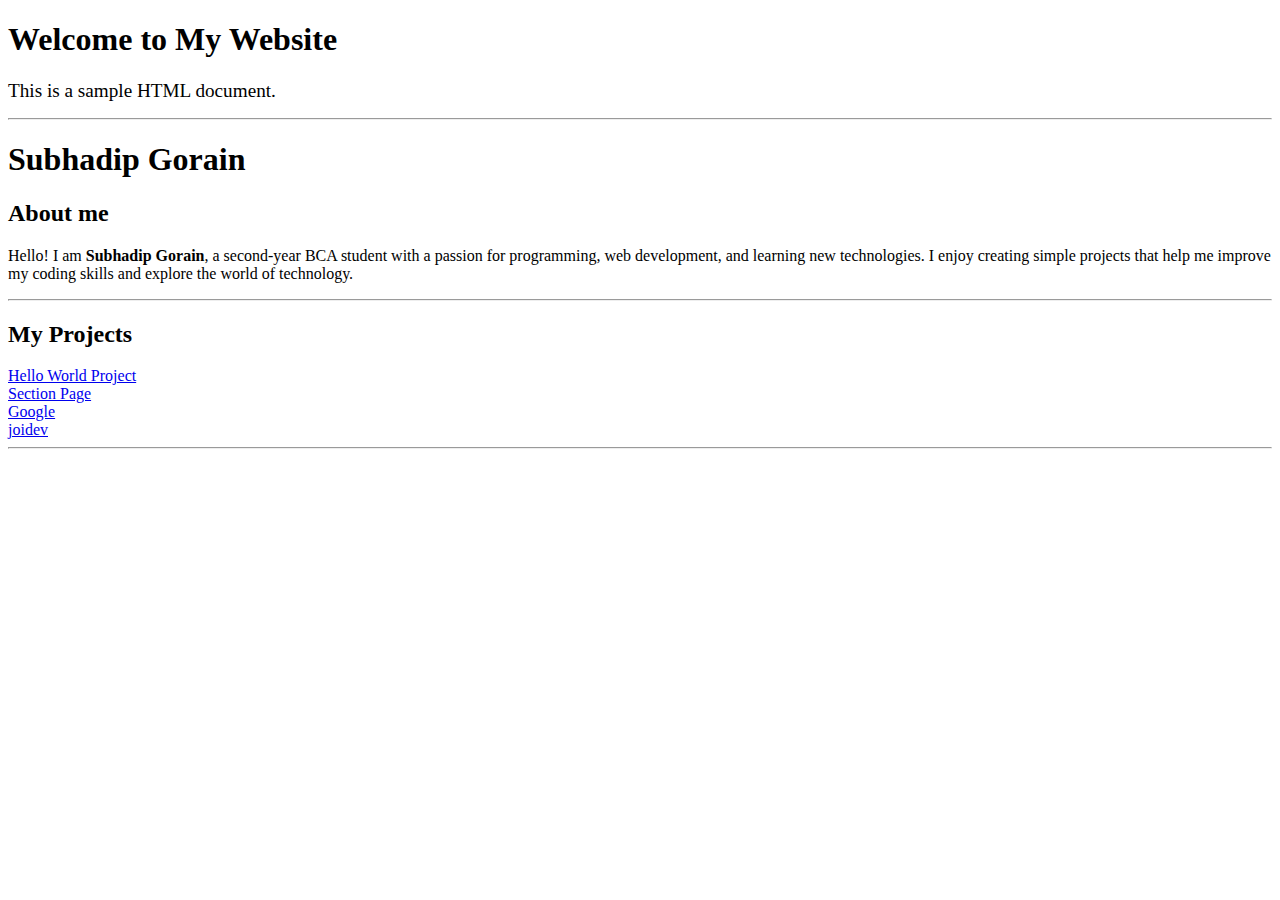
<file: Index.html>
<!DOCTYPE html>
<html lang="en">
<head>
    <meta charset="UTF-8">
    <meta name="viewport" content="width=device-width, initial-scale=1.0">
    <title>Protfolio</title>
</head>
<body>
    <h1>Welcome to My Website</h1>
    <p><big>This is a sample HTML document.</big></p>
    <hr>
    <h1>Subhadip Gorain</h1>
    <h2 >About me</h2>
    <p>Hello! I am <b>Subhadip Gorain</b>, a second-year BCA student with a passion for programming,
        web development, and learning new technologies. I enjoy creating simple projects that help me
        improve my coding skills and explore the world of technology.</p>
        <hr>
    <h2>My Projects</h2>
    <a href="/hello.html">Hello World Project</a>
    <br>
    <a href="/section.html">Section Page</a>
    <br>
    <a href="https://www.google.com/">Google</a>
    <br>
    <a href="/image.html">joidev</a>
    <hr>


</body>
</html>
</file>
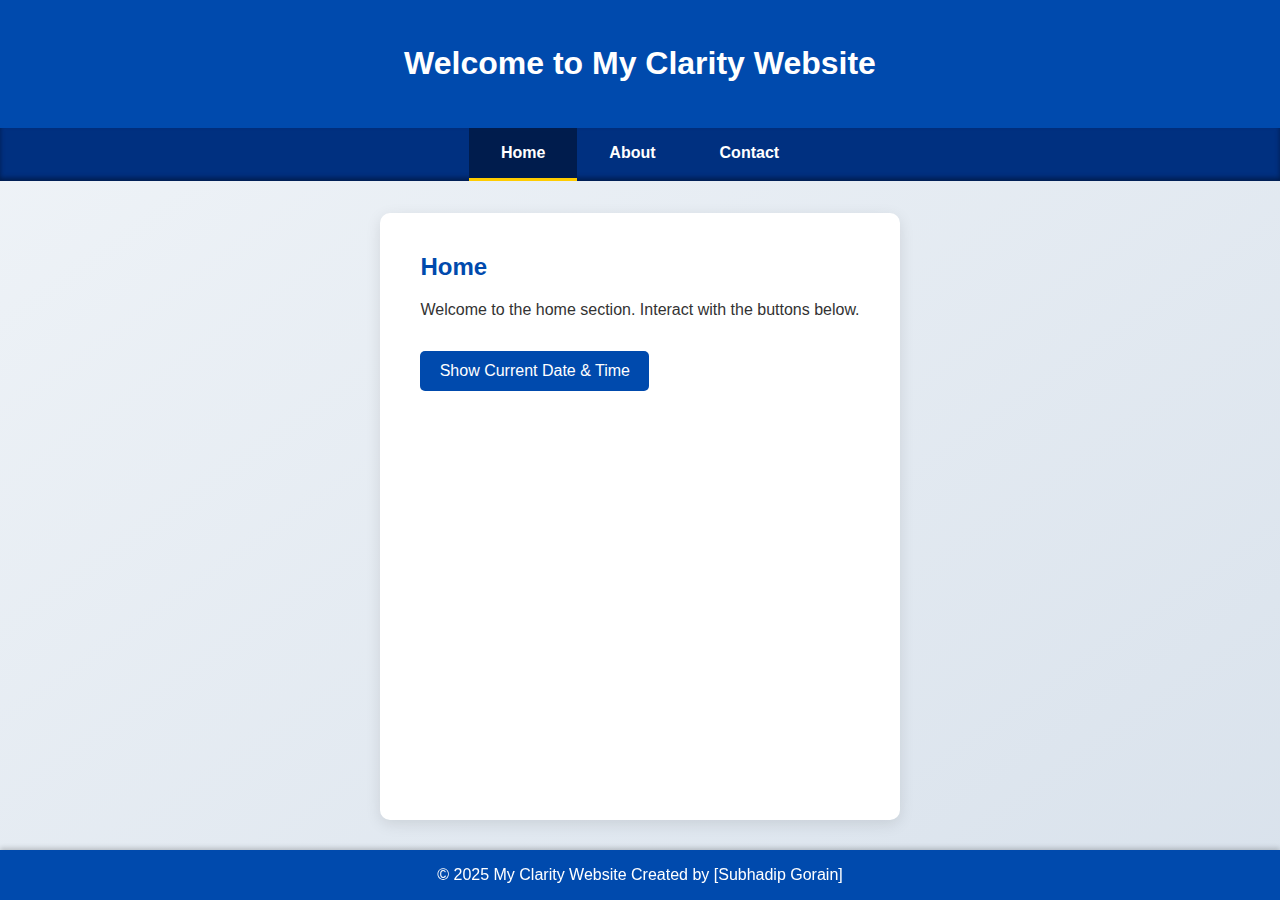
<file: index.html>
<!DOCTYPE html>
<html lang="en">
<head>
  <meta charset="UTF-8" />
  <meta name="viewport" content="width=device-width, initial-scale=1.0" />
  <title>Clarity Website with JavaScript</title>
  <link rel="stylesheet" href="styles.css" />
</head>
<body>

<header>
  <h1>Welcome to My Clarity Website</h1>
</header>

<nav>
  <a href="#home" class="nav-link active" onclick="navigateTo('home')">Home</a>
  <a href="#about" class="nav-link" onclick="navigateTo('about')">About</a>
  <a href="#contact" class="nav-link" onclick="navigateTo('contact')">Contact</a>
</nav>

<main>
  <section id="home" class="content-section active-section">
    <h2>Home</h2>
    <p>Welcome to the home section. Interact with the buttons below.</p>
    <button onclick="showDate()">Show Current Date & Time</button>
    <div id="message" aria-live="polite"></div>
  </section>

  <section id="about" class="content-section">
    <h2>About</h2>
    <p>This Clarity website demonstrates a modern web layout with HTML, CSS, and JavaScript separated cleanly and interactive features.</p>
  </section>

  <section id="contact" class="content-section">
    <h2>Contact Us</h2>
    <form id="contactForm" novalidate>
      <label for="name">Name:</label>
      <input type="text" id="name" name="name" required placeholder="Your name" />
      <span class="error-msg" id="nameError"></span>

      <label for="email">Email:</label>
      <input type="email" id="email" name="email" required placeholder="example@mail.com" />
      <span class="error-msg" id="emailError"></span>

      <label for="messageInput">Message:</label>
      <textarea id="messageInput" name="message" required placeholder="Your message"></textarea>
      <span class="error-msg" id="messageError"></span>

      <button type="submit">Send</button>
    </form>
    <div id="formResponse" role="alert"></div>
  </section>
</main>

<button id="backToTop" title="Back to top" aria-label="Back to top">↑</button>

<footer>
  &copy; 2025 My Clarity Website Created by [Subhadip Gorain]
</footer>

<script src="script.js"></script>

</body>
</html>
</file>
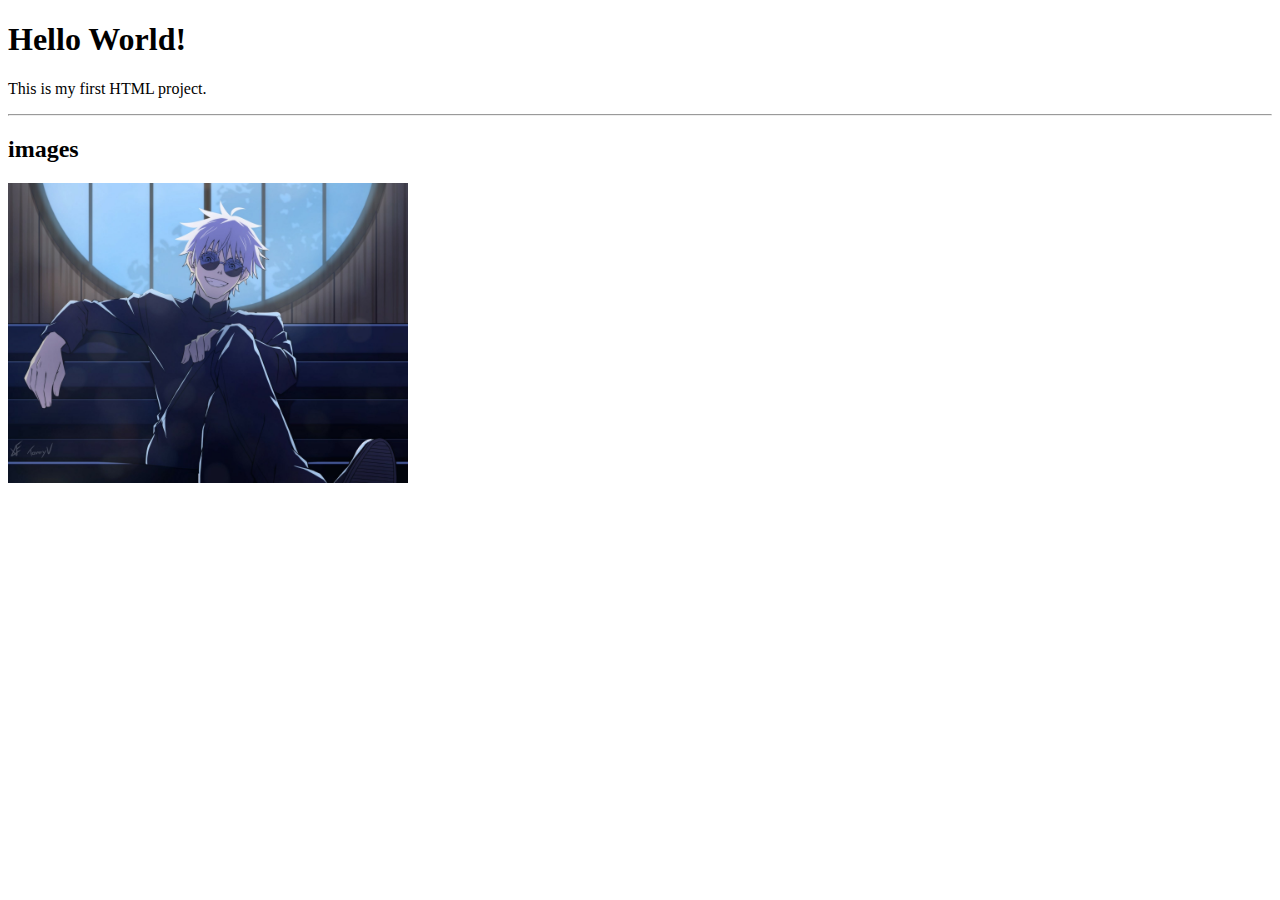
<file: hello.html>
<!DOCTYPE html>
<html lang="en">
<head>
    <meta charset="UTF-8">
    <meta name="viewport" content="width=device-width, initial-scale=1.0">
    <title>project</title>
</head>
<body>
    <h1>Hello World!</h1>
    <p>This is my first HTML project.</p>
    <hr>
    <h2>images</h2>
    <img src="/gojo.png" width="400" height="300" alt="jujutsu kaisen">
    
</body>
</html>
</file>
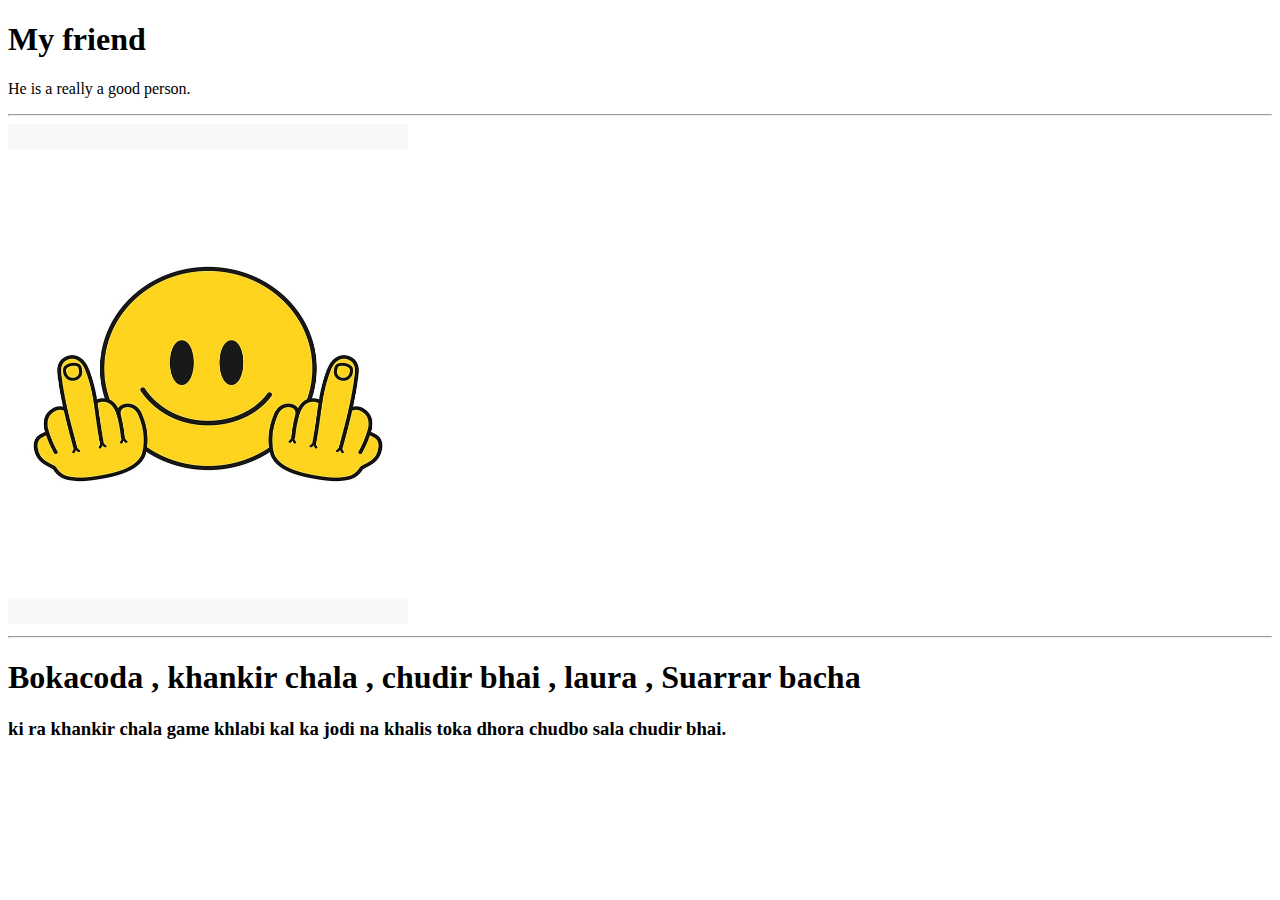
<file: image.html>
<!DOCTYPE html>
<html lang="en">
<head>
    <meta charset="UTF-8">
    <meta name="viewport" content="width=device-width, initial-scale=1.0">
    <title>image</title>
</head>
<body>
    <h1>My friend</h1>
    <p>He is a really a good person.</p>
    <hr>
    <img src ="image.png" height="500" width="400" alt="Midel finger">
    <hr>
    <h1>Bokacoda , khankir chala , chudir bhai , laura , Suarrar bacha </h1>
    <h3>ki ra khankir chala game khlabi kal ka jodi na khalis toka dhora chudbo sala chudir bhai.</h3>
    
</body>
</html>
</file>
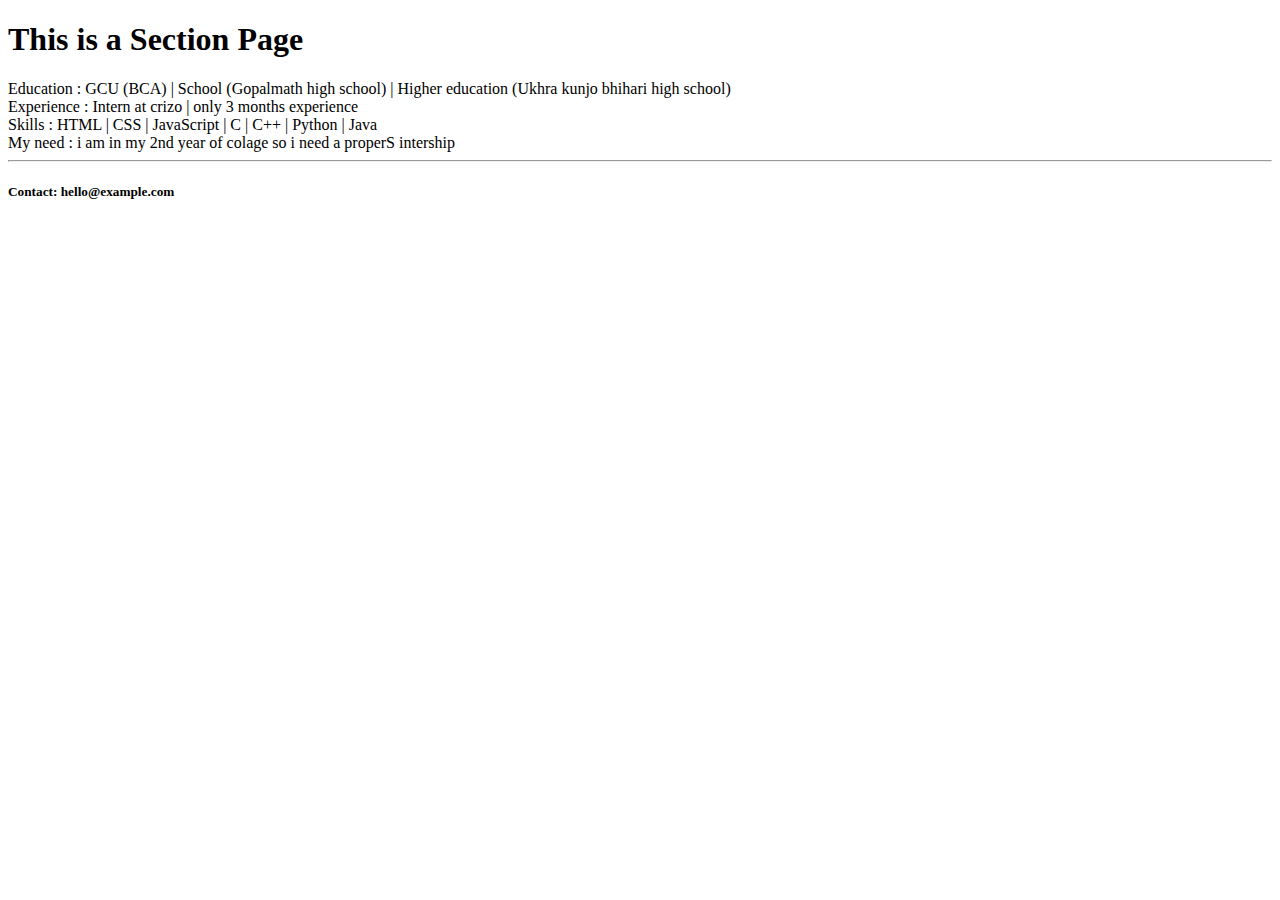
<file: section.html>
<!DOCTYPE html>
<html lang="en">
<head>
    <meta charset="UTF-8">
    <meta name="viewport" content="width=device-width, initial-scale=1.0">
    <title>Section</title>
</head>
<body>
    
    <header>
        <h1>This is a Section Page</h1>
    </header>
    <section>Education : GCU (BCA) | School (Gopalmath high school) | Higher education (Ukhra kunjo bhihari high school)</section>
    <section>Experience : Intern at crizo | only 3 months experience</section>
    <section>Skills : HTML | CSS | JavaScript | C | C++ | Python | Java</section>
    <article>My need : i am in my 2nd year of colage so i need a properS intership </article>
    <hr>
    <footer>
        <h5>Contact: hello@example.com</h5>
    </footer>

</body>
</html>
</file>
<file: styles.css>
/* Reset some basic defaults */
* {
  box-sizing: border-box;
  scroll-behavior: smooth;
}

body {
  font-family: 'Segoe UI', Tahoma, Geneva, Verdana, sans-serif;
  margin: 0;
  padding: 0;
  background: linear-gradient(145deg, #f0f4f8, #d9e2ec);
  color: #333;
  min-height: 100vh;
  display: flex;
  flex-direction: column;
}

header {
  background-color: #004aad;
  color: white;
  padding: 1.5rem 1rem;
  text-align: center;
  box-shadow: 0 2px 5px rgba(0,0,0,0.2);
}

nav {
  display: flex;
  justify-content: center;
  background-color: #003080;
  box-shadow: inset 0 -3px 5px #001c4d;
}

nav a {
  color: white;
  padding: 1rem 2rem;
  text-decoration: none;
  transition: background-color 0.3s ease;
  font-weight: 600;
  border-bottom: 3px solid transparent;
}

nav a:hover,
nav a.active {
  background-color: #001c4d;
  border-bottom: 3px solid #ffcc00;
}

main {
  flex-grow: 1;
  max-width: 900px;
  margin: 2rem auto 5rem;
  background: white;
  padding: 2.5rem;
  box-shadow: 0 4px 15px rgba(0,0,0,0.1);
  border-radius: 10px;
  transition: opacity 0.4s ease;
}

.content-section {
  display: none;
  opacity: 0;
  animation: fadeIn 0.6s forwards;
}

.active-section {
  display: block;
  opacity: 1;
}

h2 {
  margin-top: 0;
  color: #004aad;
}

button {
  background-color: #004aad;
  border: none;
  color: white;
  padding: 0.7rem 1.2rem;
  font-size: 1rem;
  border-radius: 5px;
  cursor: pointer;
  transition: background-color 0.3s ease;
  margin-top: 1rem;
}

button:hover {
  background-color: #002b75;
}

form {
  display: flex;
  flex-direction: column;
}

label {
  margin: 0.5rem 0 0.2rem;
  font-weight: 600;
  color: #003080;
}

input, textarea {
  padding: 0.6rem;
  font-size: 1rem;
  border-radius: 5px;
  border: 1.5px solid #ccc;
  transition: border-color 0.3s ease;
}

input:focus, textarea:focus {
  border-color: #004aad;
  outline: none;
}

textarea {
  min-height: 100px;
  resize: vertical;
}

.error-msg {
  color: #d93025;
  font-size: 0.85rem;
  min-height: 1.2em;
  margin-bottom: 0.5rem;
}

#formResponse {
  margin-top: 1rem;
  font-weight: bold;
}

footer {
  background-color: #004aad;
  color: white;
  text-align: center;
  padding: 1rem;
  position: fixed;
  bottom: 0;
  width: 100%;
  box-shadow: 0 -2px 5px rgba(0,0,0,0.2);
}

#message {
  margin-top: 1rem;
  font-size: 1.3rem;
  color: #004aad;
}

/* Back to Top Button */
#backToTop {
  position: fixed;
  bottom: 70px;
  right: 20px;
  display: none;
  background-color: #004aad;
  color: white;
  border: none;
  padding: 12px 15px;
  font-size: 18px;
  border-radius: 50%;
  cursor: pointer;
  box-shadow: 0 3px 6px rgba(0,0,0,0.3);
  transition: background-color 0.3s ease;
}

#backToTop:hover {
  background-color: #002b75;
}

/* Animations */
@keyframes fadeIn {
  from { opacity: 0; transform: translateY(10px);}
  to { opacity: 1; transform: translateY(0);}
}

/* Responsive */
@media (max-width: 600px) {
  nav {
    flex-direction: column;
  }
  nav a {
    padding: 0.75rem 1rem;
    text-align: center;
  }
  main {
    margin: 1rem;
    padding: 1.5rem;
  }
}
</file>
